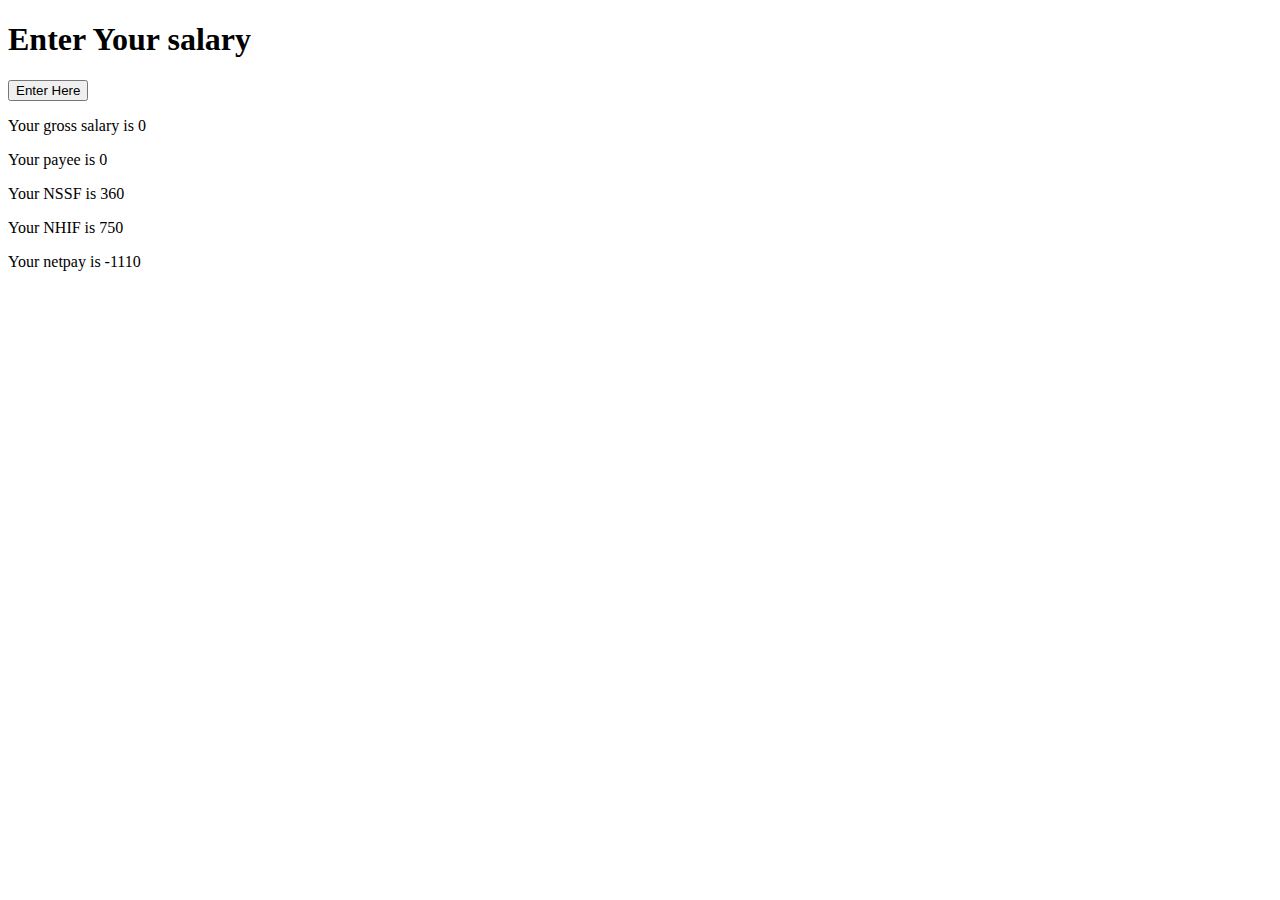
<file: tax/index.html>
<!DOCTYPE html>
<html lang="en">
<head>
    <meta charset="UTF-8">
    <meta name="viewport" content="width=device-width, initial-scale=1.0">
    <title>Document</title>
</head>
<body>
    <h1>
        Enter Your salary
    </h1>
    <button onclick="yourSalaryPerMonth()">Enter Here</button>

    <p id="gross">Gross income</p>
    <p id="Payee-amt">PAYE</p>
    <p id="NSSF">NSSF</p>
    <p id="NHIF">NHIF COVER</p>
    <p id="netpay">Net Salary</p>

    <script src="netSalary.js"></script>
</body>
</html>
</file>
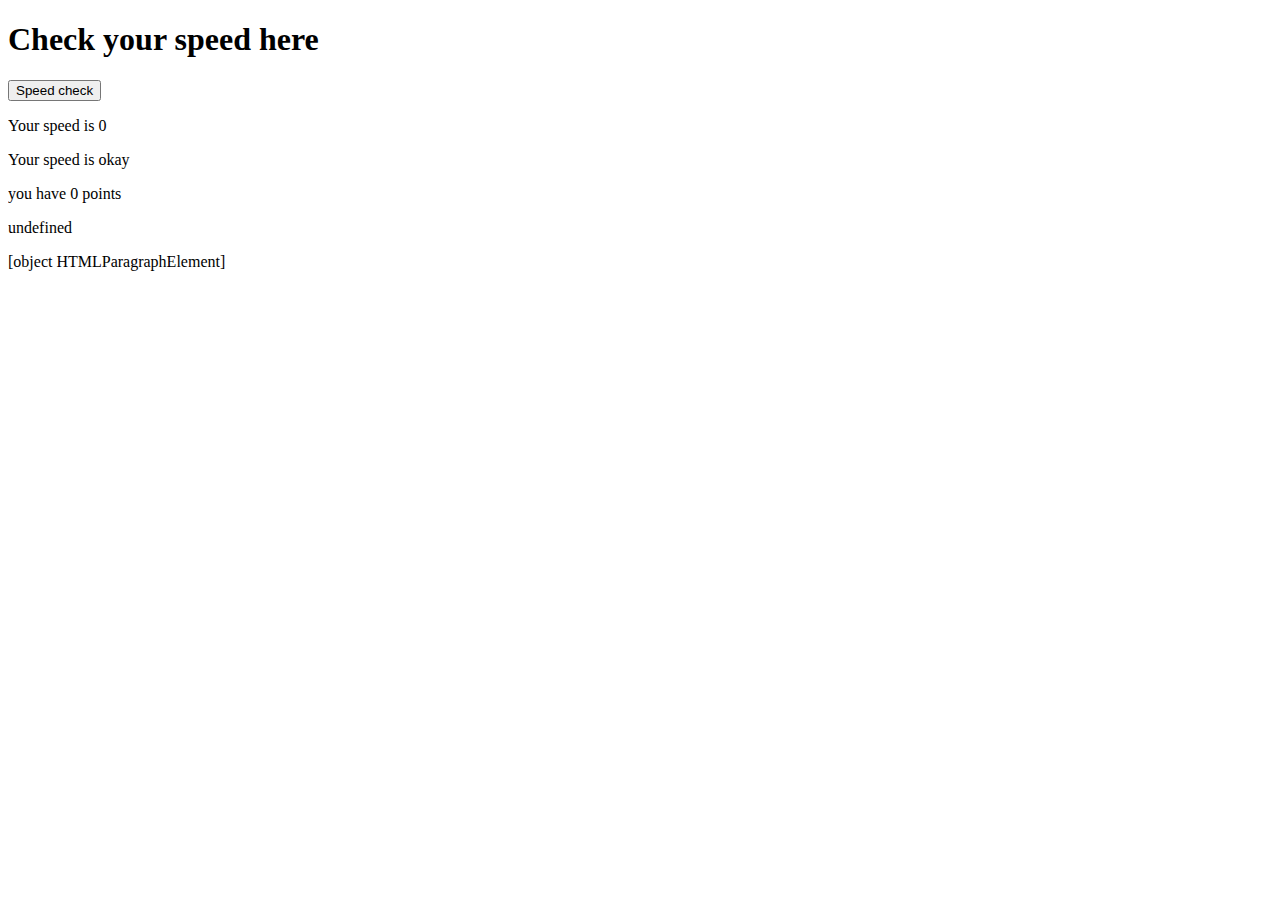
<file: Traffic/index.html>
<!DOCTYPE html>
<html lang="en">
<head>
    <meta charset="UTF-8">
    <meta name="viewport" content="width=device-width, initial-scale=1.0">
    <title>Traffic points</title>
</head>
<body>

    <h1>Check your speed here</h1>
    <button onclick="speedCheck()">Speed check</button>

    <p id ="message"></p>
    <p id="okay"></p>
    <p id="driverPoints"></p>
    <p id="totalPoints"></p>
    <p id="license">0</p>
    <script src="index1.js"></script>
    
</body>
</html>
</file>
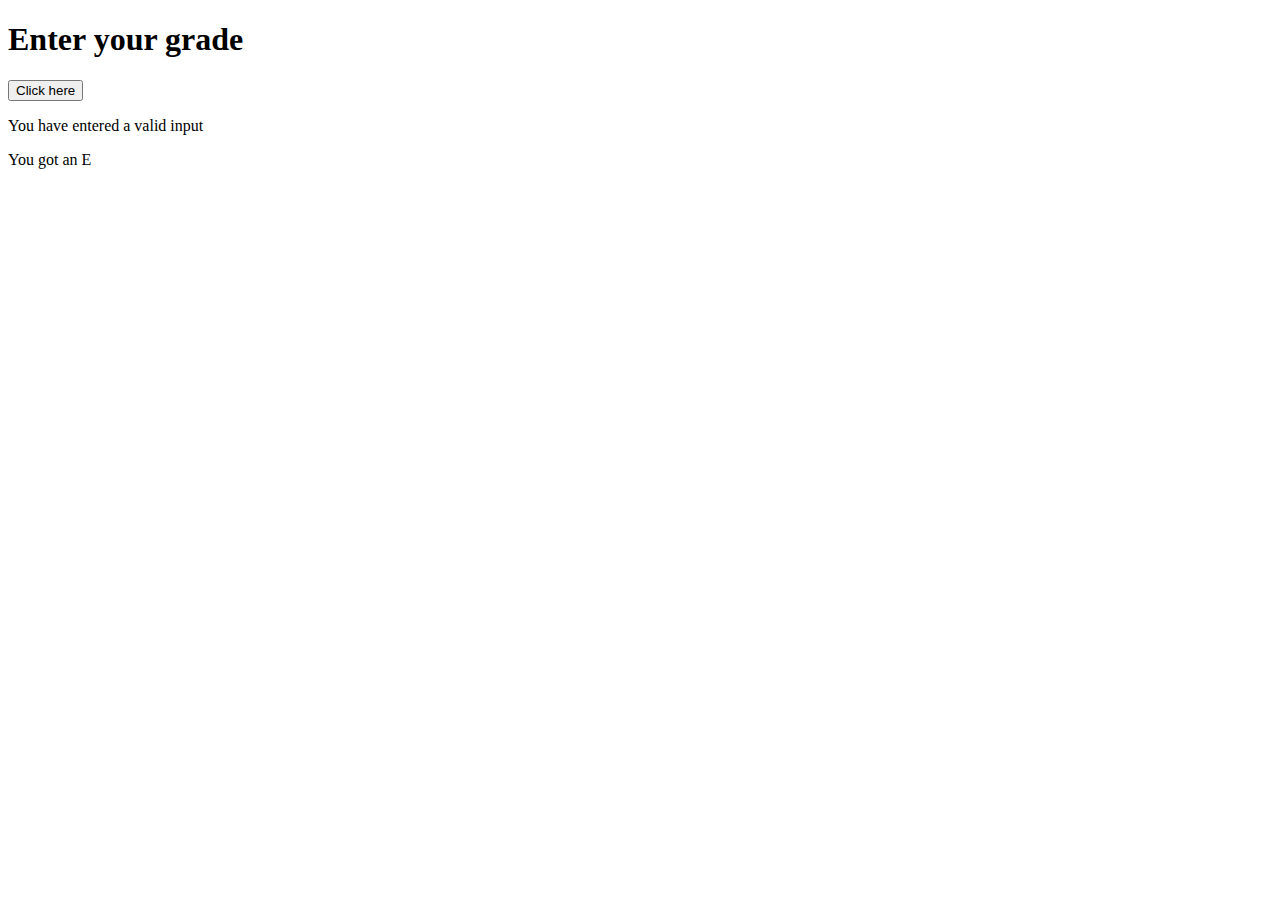
<file: student grades/studentGrade.html>
<!DOCTYPE html>
<html lang="en">
<head>
    <meta charset="UTF-8">
    <meta name="viewport" content="width=device-width, initial-scale=1.0">
    
    <title>Document</title>
</head>
<body>
    <div class="container">
        <h1>Enter your grade</h1>
        <button onclick="studentGrade()">Click here</button>
        <p id="message"></p>
        <p id="grade"></p>
    </div>

    <script src="index.js"></script>
    
</body>
</html>
</file>
